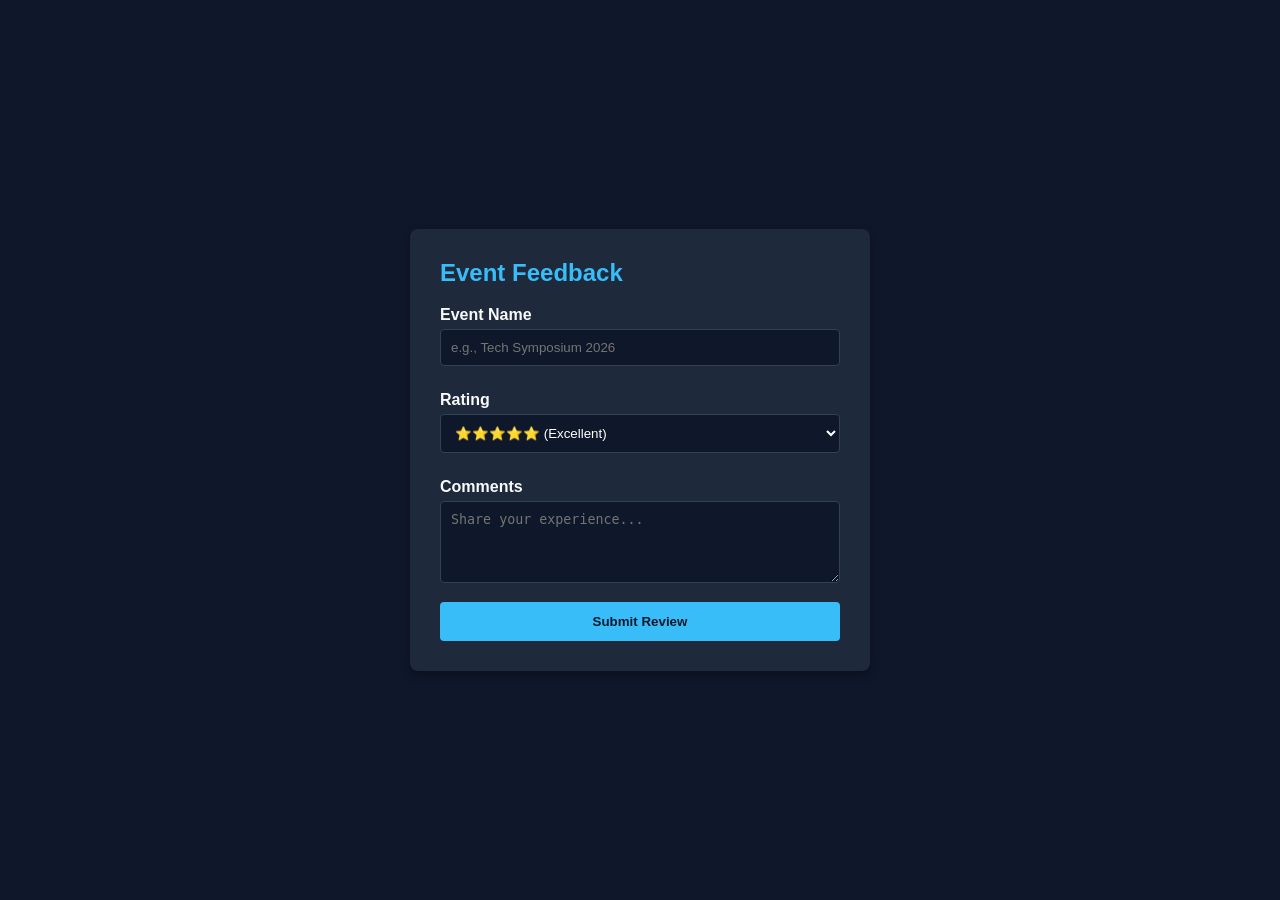
<file: feedback.html>
<!DOCTYPE html>
<html lang="en">
<head>
    <meta charset="UTF-8">
    <meta name="viewport" content="width=device-width, initial-scale=1.0">
    <title>CampusPulse | Event Feedback</title>
    <style>
        body {
            font-family: Arial, sans-serif;
            background-color: #0f172a;
            color: #f8fafc;
            display: flex;
            justify-content: center;
            align-items: center;
            height: 100vh;
            margin: 0;
        }
        .feedback-card {
            background-color: #1e293b;
            padding: 30px;
            border-radius: 8px;
            box-shadow: 0 4px 10px rgba(0,0,0,0.3);
            width: 100%;
            max-width: 400px;
        }
        h2 { color: #38bdf8; margin-top: 0; }
        label { display: block; margin: 10px 0 5px; font-weight: bold; }
        input, select, textarea {
            width: 100%;
            padding: 10px;
            margin-bottom: 15px;
            border-radius: 4px;
            border: 1px solid #334155;
            background-color: #0f172a;
            color: white;
            box-sizing: border-box;
        }
        button {
            width: 100%;
            background-color: #38bdf8;
            color: #0f172a;
            border: none;
            padding: 12px;
            font-weight: bold;
            border-radius: 4px;
            cursor: pointer;
        }
        button:hover { background-color: #0ea5e9; }
        .success-msg { color: #10b981; display: none; text-align: center; margin-top: 15px; }
    </style>
</head>
<body>

    <div class="feedback-card">
        <h2>Event Feedback</h2>
        <form id="feedbackForm" onsubmit="submitFeedback(event)">
            <label for="eventName">Event Name</label>
            <input type="text" id="eventName" placeholder="e.g., Tech Symposium 2026" required>

            <label for="rating">Rating</label>
            <select id="rating">
                <option value="5">⭐⭐⭐⭐⭐ (Excellent)</option>
                <option value="4">⭐⭐⭐⭐ (Good)</option>
                <option value="3">⭐⭐⭐ (Average)</option>
                <option value="2">⭐⭐ (Poor)</option>
                <option value="1">⭐ (Very Bad)</option>
            </select>

            <label for="comments">Comments</label>
            <textarea id="comments" rows="4" placeholder="Share your experience..." required></textarea>

            <button type="submit">Submit Review</button>
        </form>
        <div id="successMessage" class="success-msg">Thank you! Your feedback has been recorded.</div>
    </div>

    <script>
        function submitFeedback(event) {
            event.preventDefault();
            document.getElementById('feedbackForm').style.display = 'none';
            document.getElementById('successMessage').style.display = 'block';
        }
    </script>
</body>
</html>
</file>
